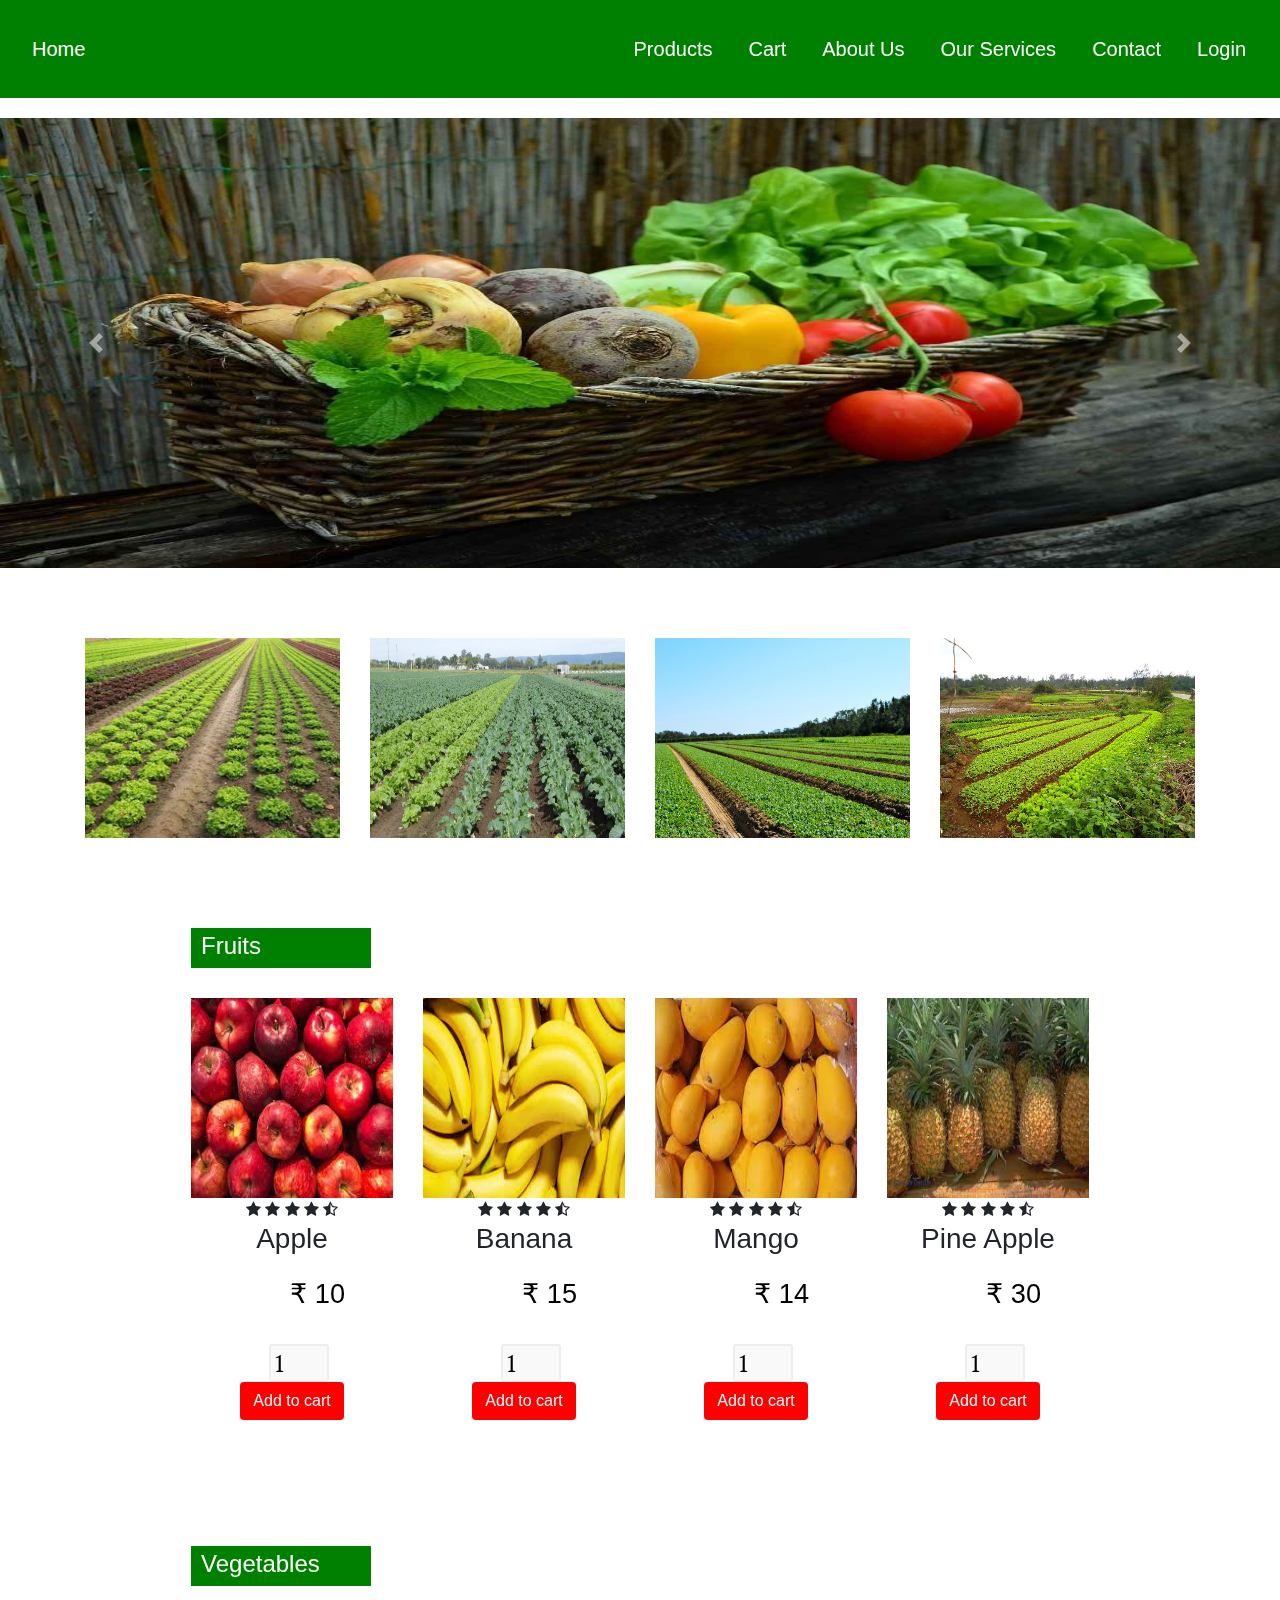
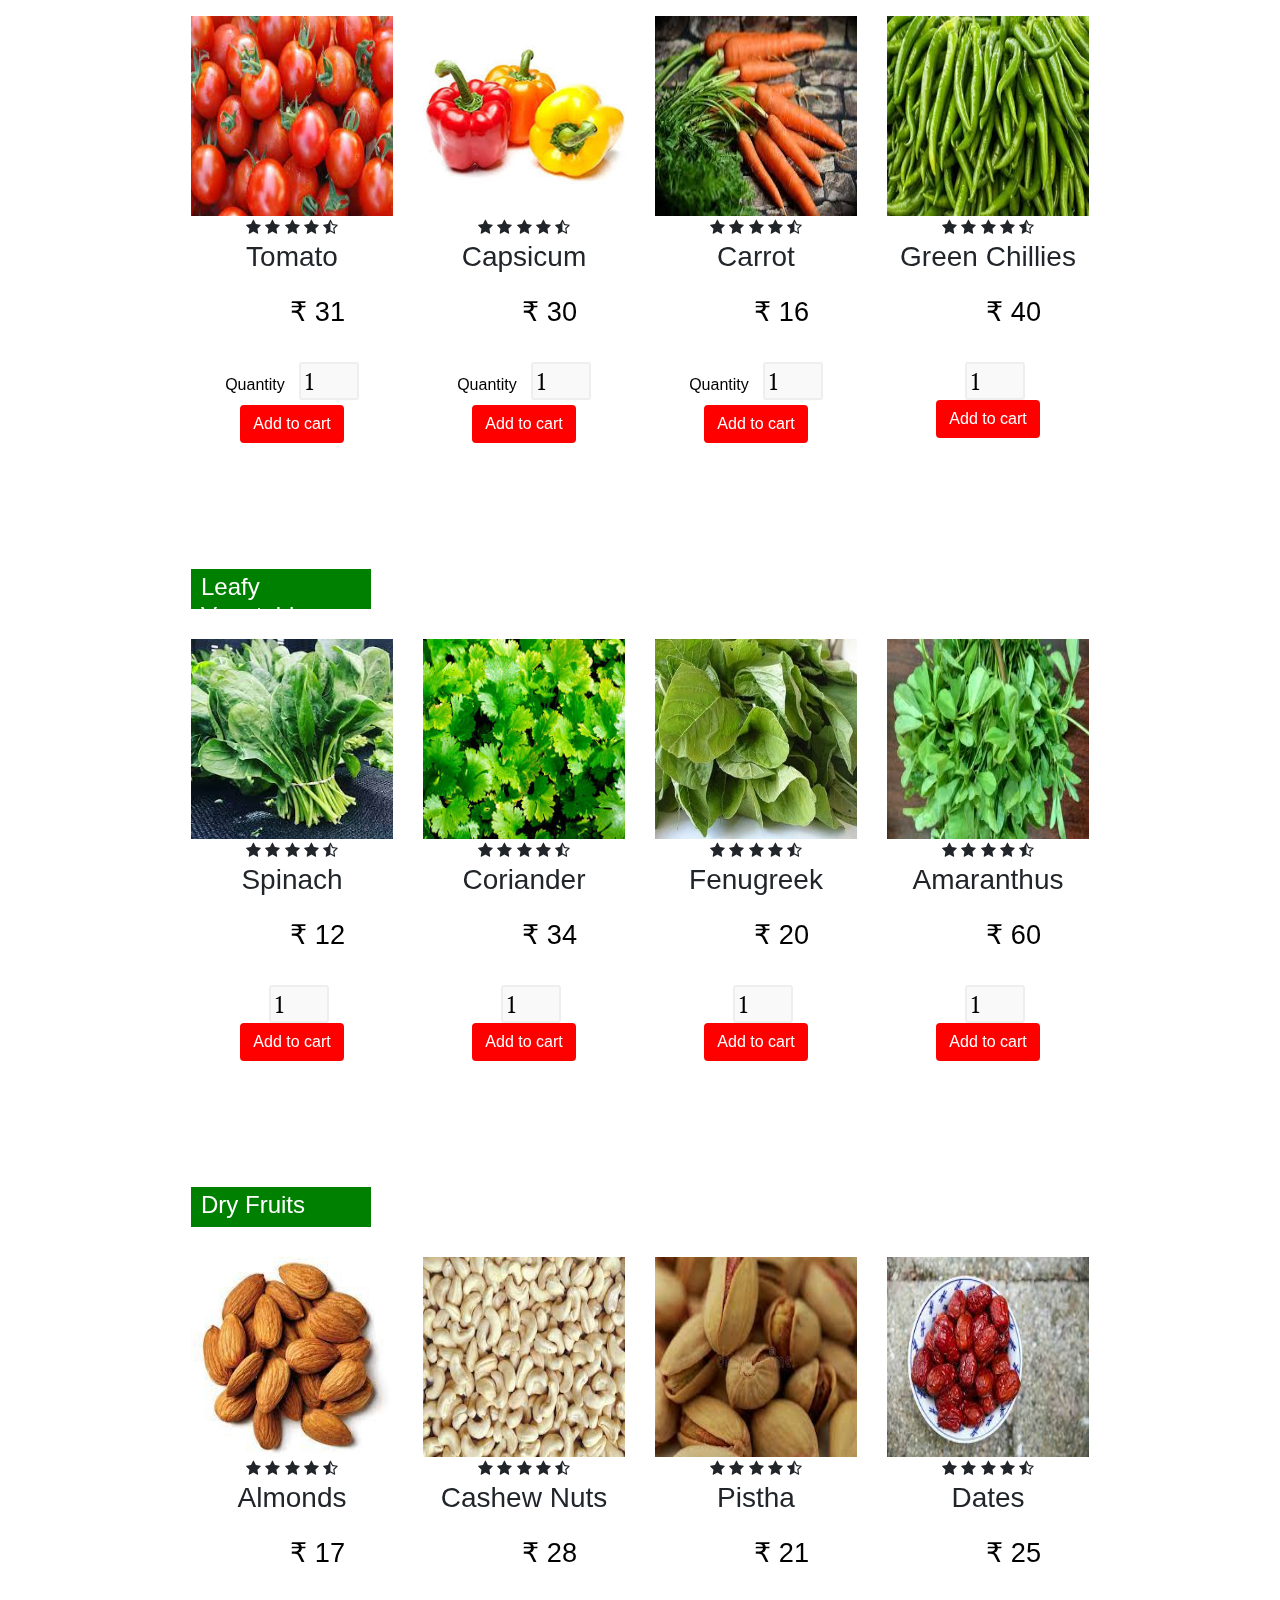
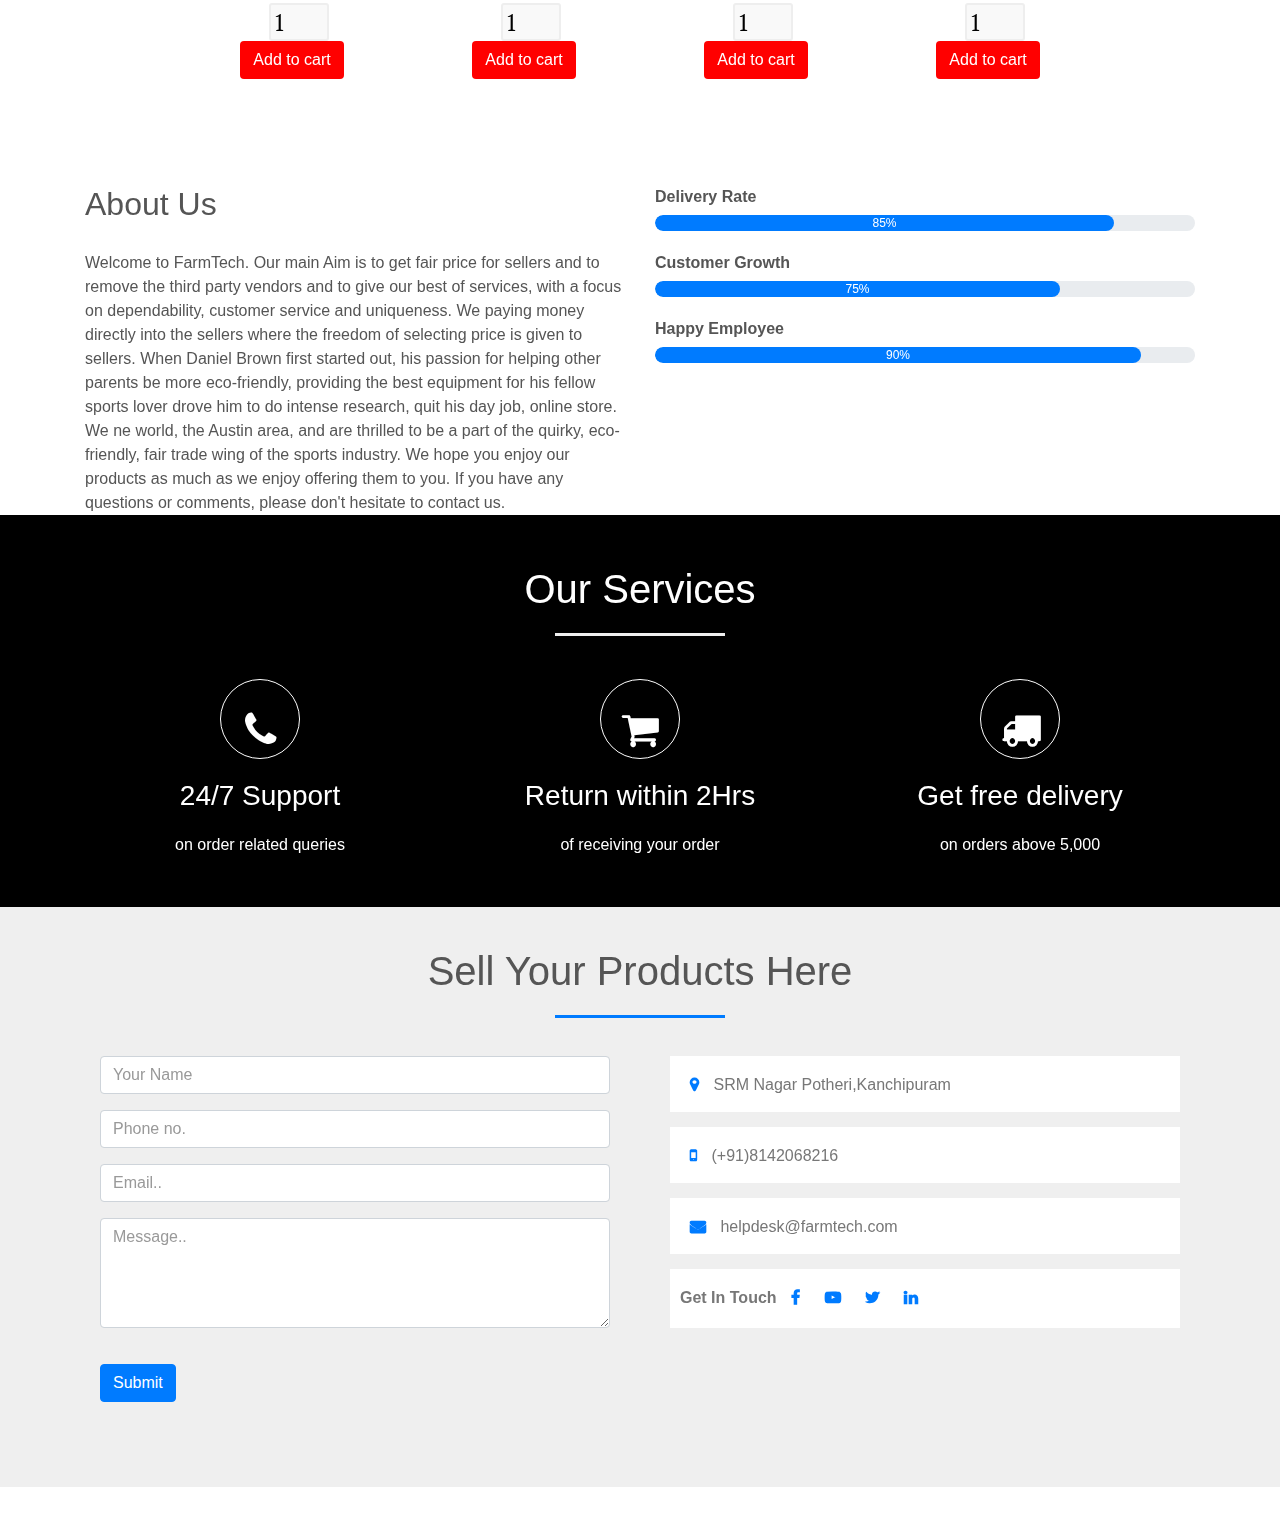
<file: E-Commerce-website-using-html-css-Js-master/web1/index.html>
<!DOCTYPE html>
<html>
<head>
<title>FarmTech</title>
<meta charset="utf-8" />
<meta name="viewpoint" content="width=device-width,initial-scal=1.0">
<meta http-equip="X-UA-compatible" content="ie=edge">
<link rel="stylesheet" href="style.css" media="screen" type="text/css" />
<link rel="stylesheet" href="https://stackpath.bootstrapcdn.com/bootstrap/4.4.1/css/bootstrap.min.css">
<link rel="stylesheet" href="https://stackpath.bootstrapcdn.com/font-awesome/4.7.0/css/font-awesome.min.css">
<script type="text/javascript" src="http://ajax.googleapis.com/ajax/libs/jquery/2.0.3/jquery.min.js"></script>
<script type="text/javascript" src="jquery.store.js"></script>
<script src="https://stackpath.bootstrapcdn.com/bootstrap/4.4.1/js/bootstrap.min.js"></script>
</head>

<body>

<section id="nav-bar">
		<nav class="navbar navbar-expand-lg navbar-light">
  		
  		<button class="navbar-toggler" type="button" data-toggle="collapse"  data-target="#navbarNav" aria-controls="navbarNav" aria-expanded="false" aria-label="Toggle navigation">
    			<span class="navbar-toggler-icon"></span>
  		</button>
  		<div class="topnav">
  		<a style="color:white;" class="active" href="#home">Home</a>
		</div> 
  		<div class="collapse navbar-collapse" id="navbarNav">
  		
    		<ul class="navbar-nav ml-auto">
    		 
    		 <li class="nav-item">
        		<a style="color:white;" class="nav-link" href="#featured-categories">Products</a>
      		</li>
      		<li class="nav-item">
        		<a style="color:white;" class="nav-link" href="cart.html">Cart</a>
			
      		</li>
			
      		
      		<li class="nav-item">
        		<a style="color:white;" class="nav-link" href="#about">About Us</a>
      		</li>
      		
      		<li class="nav-item">
        		<a style="color:white;" class="nav-link" href="#services">Our Services</a>
      		</li>
      		
      		
      		<li class="nav-item">
        		<a style="color:white;" class="nav-link" href="#contact">Contact</a>
      		</li>
			<li class="nav-item">
        		<a style="color:white;" class="nav-link" href="loginform.html">Login</a>
			
      		</li>
      		
      		
      		
    		</ul>
  		</div>
		</nav>


	<div class="slider">
		<div id="carouselExampleInterval" class="carousel slide" data-ride="carousel">
  <div class="carousel-inner">
    <div class="carousel-item active" data-interval="10000">
      <img src="images/main4.jpg" class="d-block w-100" alt="..." style="width:2000px;height:450px;">
    </div>
    <div class="carousel-item" data-interval="2000">
      <img src="images/main6.jpg" class="d-block w-100" alt="..." style="width:2000px;height:450px;">
    </div>
    <div class="carousel-item">
      <img src="images/main7.png" class="d-block w-100" alt="..." style="width:2000;height:450px;">
    </div>
  </div>
  <a class="carousel-control-prev" href="#carouselExampleInterval" role="button" data-slide="prev">
    <span class="carousel-control-prev-icon" aria-hidden="true"></span>
    <span class="sr-only">Previous</span>
  </a>
  <a class="carousel-control-next" href="#carouselExampleInterval" role="button" data-slide="next">
    <span class="carousel-control-next-icon" aria-hidden="true"></span>
    <span class="sr-only">Next</span>
  </a>
</div>
	</div>
		



	<!------Featured Categories----->
	<section class="featured-categories">
		<div class="container">
			<div class="row">
				<div class="col-md-3">
				<img src="images/feature1.jpg">
				</div>
				<div class="col-md-3">
				<img src="images/feature2.jpg">
				</div>
				<div class="col-md-3">
				<img src="images/feature3.jpg">
				</div>
				<div class="col-md-3">
				<img src="images/feature4.jpg">
				</div>
				
			
			</div>
		
		</div>
	</section>
	
	
<section class="new-arrivals">
<div id="site">
	<div class="container">
		<div class="title-box">
		<h2>Fruits</h2>
		</div>
		<div class="row">
			<div class="col-md-3">
			<div class="product-top">
				<img src="images/product1.jpg">
				<div class="overlay-right">
					<button type="button" class="btn btn-secondary" title="Quick Shop">
					<i class="fa fa-eye"></i>
					</button>
					
					<button type="button" class="btn btn-secondary" title="Add to Wishlist">
					<i class="fa fa-heart-o"></i>
					</button>
					
					<button type="button" class="btn btn-secondary" title="Add to Cart">
					<i class="fa fa-shopping-cart"></i>
					</button>
				</div>
			</div>
			
			
			<div class="product-bottom text-center">
			<i class="fa fa-star"></i>
			<i class="fa fa-star"></i>
			<i class="fa fa-star"></i>
			<i class="fa fa-star"></i>
			<i class="fa fa-star-half-o"></i>
			<h3>Apple</h3>
			<div class="product-description" data-name="Apple" data-price="10">
				
				<p class="product-price">&#x20B9; 10</p>
				<form class="add-to-cart" action="cart.html" method="post">
							<div>
								<label for="qty-2"></label>
								<input type="text" name="qty-2" id="qty-2" class="qty" value="1" />
							</div>
							<p><input type="submit" value="Add to cart" class="btn" /></p>
						</form>
						
			</div>
			</div>
			</div>

			
			<div class="col-md-3">
			<div class="product-top">
				<img src="images/product2.jpg">
				<div class="overlay-right">
					<button type="button" class="btn btn-secondary" title="Quick Shop">
					<i class="fa fa-eye"></i>
					</button>
					
					<button type="button" class="btn btn-secondary" title="Add to Wishlist">
					<i class="fa fa-heart-o"></i>
					</button>
					
					<button type="button" class="btn btn-secondary" title="Add to Cart">
					<i class="fa fa-shopping-cart"></i>
					</button>
				</div>
			</div>
			
			
			<div class="product-bottom text-center">
			<i class="fa fa-star"></i>
			<i class="fa fa-star"></i>
			<i class="fa fa-star"></i>
			<i class="fa fa-star"></i>
			<i class="fa fa-star-half-o"></i>
			<h3>Banana</h3>
			<div class="product-description" data-name="Banana" data-price="15">
				
				<p class="product-price">&#x20B9; 15</p>
				<form class="add-to-cart" action="cart.html" method="post">
							<div>
								<label for="qty-2"></label>
								<input type="text" name="qty-2" id="qty-2" class="qty" value="1" />
							</div>
							<p><input type="submit" value="Add to cart" class="btn" /></p>
						</form>
						
			</div>
			</div>
			</div>



			<div class="col-md-3">
			<div class="product-top">
				<img src="images/product3.jpg">
				<div class="overlay-right">
					<button type="button" class="btn btn-secondary" title="Quick Shop">
					<i class="fa fa-eye"></i>
					</button>
					
					<button type="button" class="btn btn-secondary" title="Add to Wishlist">
					<i class="fa fa-heart-o"></i>
					</button>
					
					<button type="button" class="btn btn-secondary" title="Add to Cart">
					<i class="fa fa-shopping-cart"></i>
					</button>
				</div>
			</div>
			
			
			<div class="product-bottom text-center">
			<i class="fa fa-star"></i>
			<i class="fa fa-star"></i>
			<i class="fa fa-star"></i>
			<i class="fa fa-star"></i>
			<i class="fa fa-star-half-o"></i>
			<h3>Mango</h3>
			<div class="product-description" data-name="Mango" data-price="14">
				
				<p class="product-price">&#x20B9; 14</p>
				<form class="add-to-cart" action="cart.html" method="post">
							<div>
								<label for="qty-2"></label>
								<input type="text" name="qty-2" id="qty-2" class="qty" value="1" />
							</div>
							<p><input type="submit" value="Add to cart" class="btn" /></p>
						</form>
						
			</div>
			</div>
			</div>
			<div class="col-md-3">
			<div class="product-top">
				<img src="images/product4.jpg">
				<div class="overlay-right">
					<button type="button" class="btn btn-secondary" title="Quick Shop">
					<i class="fa fa-eye"></i>
					</button>
					
					<button type="button" class="btn btn-secondary" title="Add to Wishlist">
					<i class="fa fa-heart-o"></i>
					</button>
					
					<button type="button" class="btn btn-secondary" title="Add to Cart">
					<i class="fa fa-shopping-cart"></i>
					</button>
				</div>
			</div>
			
			
			<div class="product-bottom text-center">
			<i class="fa fa-star"></i>
			<i class="fa fa-star"></i>
			<i class="fa fa-star"></i>
			<i class="fa fa-star"></i>
			<i class="fa fa-star-half-o"></i>
			<h3>Pine Apple</h3>
			<div class="product-description" data-name="Pine Apple" data-price="30">
				
				<p class="product-price">&#x20B9; 30</p>
				<form class="add-to-cart" action="cart.html" method="post">
							<div>
								<label for="qty-2"></label>
								<input type="text" name="qty-2" id="qty-2" class="qty" value="1" />
							</div>
							<p><input type="submit" value="Add to cart" class="btn" /></p>
						</form>
						
			</div>
			</div>
			</div>



			
					

		</div>

<div class="title-box">
		<h2>Vegetables</h2>
		</div>

	<div class="row">
			<div class="col-md-3">
			<div class="product-top">
				<img src="images/product5.jpg">
				<div class="overlay-right">
					<button type="button" class="btn btn-secondary" title="Quick Shop">
					<i class="fa fa-eye"></i>
					</button>
					
					<button type="button" class="btn btn-secondary" title="Add to Wishlist">
					<i class="fa fa-heart-o"></i>
					</button>
					
					<button type="button" class="btn btn-secondary" title="Add to Cart">
					<i class="fa fa-shopping-cart"></i>
					</button>
				</div>
			</div>
			
			
			<div class="product-bottom text-center">
			<i class="fa fa-star"></i>
			<i class="fa fa-star"></i>
			<i class="fa fa-star"></i>
			<i class="fa fa-star"></i>
			<i class="fa fa-star-half-o"></i>
			<h3>Tomato</h3>
			<div class="product-description" data-name="Tomato" data-price="31">
				
				<p class="product-price">&#x20B9; 31</p>
				<form class="add-to-cart" action="cart.html" method="post">
							<div>
								<label for="qty-2">Quantity</label>
								<input type="text" name="qty-2" id="qty-2" class="qty" value="1" />
							</div>
							<p><input type="submit" value="Add to cart" class="btn" /></p>
						</form>
						
			</div>
			</div>
			</div>

			
			<div class="col-md-3">
			<div class="product-top">
				<img src="images/product6.jpg">
				<div class="overlay-right">
					<button type="button" class="btn btn-secondary" title="Quick Shop">
					<i class="fa fa-eye"></i>
					</button>
					
					<button type="button" class="btn btn-secondary" title="Add to Wishlist">
					<i class="fa fa-heart-o"></i>
					</button>
					
					<button type="button" class="btn btn-secondary" title="Add to Cart">
					<i class="fa fa-shopping-cart"></i>
					</button>
				</div>
			</div>
			
			
			<div class="product-bottom text-center">
			<i class="fa fa-star"></i>
			<i class="fa fa-star"></i>
			<i class="fa fa-star"></i>
			<i class="fa fa-star"></i>
			<i class="fa fa-star-half-o"></i>
			<h3>Capsicum</h3>
			<div class="product-description" data-name="Capsicum" data-price="30">
				
				<p class="product-price">&#x20B9; 30</p>
				<form class="add-to-cart" action="cart.html" method="post">
							<div>
								<label for="qty-2">Quantity</label>
								<input type="text" name="qty-2" id="qty-2" class="qty" value="1" />
							</div>
							<p><input type="submit" value="Add to cart" class="btn" /></p>
						</form>
						
			</div>
			</div>
			</div>

			<div class="col-md-3">
			<div class="product-top">
				<img src="images/product7.jpg">
				<div class="overlay-right">
					<button type="button" class="btn btn-secondary" title="Quick Shop">
					<i class="fa fa-eye"></i>
					</button>
					
					<button type="button" class="btn btn-secondary" title="Add to Wishlist">
					<i class="fa fa-heart-o"></i>
					</button>
					
					<button type="button" class="btn btn-secondary" title="Add to Cart">
					<i class="fa fa-shopping-cart"></i>
					</button>
				</div>
			</div>
			
			
			<div class="product-bottom text-center">
			<i class="fa fa-star"></i>
			<i class="fa fa-star"></i>
			<i class="fa fa-star"></i>
			<i class="fa fa-star"></i>
			<i class="fa fa-star-half-o"></i>
			<h3>Carrot</h3>
			<div class="product-description" data-name="Carrot" data-price="16">
				
				<p class="product-price">&#x20B9; 16</p>
				<form class="add-to-cart" action="cart.html" method="post">
							<div>
								<label for="qty-2">Quantity</label>
								<input type="text" name="qty-2" id="qty-2" class="qty" value="1" />
							</div>
							<p><input type="submit" value="Add to cart" class="btn" /></p>
						</form>
						
			</div>
			</div>
			</div>



			<div class="col-md-3">
			<div class="product-top">
				<img src="images/product8.jpg">
				<div class="overlay-right">
					<button type="button" class="btn btn-secondary" title="Quick Shop">
					<i class="fa fa-eye"></i>
					</button>
					
					<button type="button" class="btn btn-secondary" title="Add to Wishlist">
					<i class="fa fa-heart-o"></i>
					</button>
					
					<button type="button" class="btn btn-secondary" title="Add to Cart">
					<i class="fa fa-shopping-cart"></i>
					</button>
				</div>
			</div>
			
			
			<div class="product-bottom text-center">
			<i class="fa fa-star"></i>
			<i class="fa fa-star"></i>
			<i class="fa fa-star"></i>
			<i class="fa fa-star"></i>
			<i class="fa fa-star-half-o"></i>
			<h3>Green Chillies</h3>
			<div class="product-description" data-name="Green Chillies" data-price="40">
				
				<p class="product-price">&#x20B9; 40</p>
				<form class="add-to-cart" action="cart.html" method="post">
							<div>
								<label for="qty-2"></label>
								<input type="text" name="qty-2" id="qty-2" class="qty" value="1" />
							</div>
							<p><input type="submit" value="Add to cart" class="btn" /></p>
						</form>
						
			</div>
			</div>
			</div>	
		</div>

	</div>
</div>
</section>
	
	
<section class="on-sale">
<div id="site">
	<div class="container">
		<div class="title-box">
		<h2>Leafy Vegetables</h2>
		</div>
		<div class="row">
			<div class="col-md-3">
			<div class="product-top">
				<img src="images/product9.jpg">
				<div class="overlay-right">
					<button type="button" class="btn btn-secondary" title="Quick Shop">
					<i class="fa fa-eye"></i>
					</button>
					
					<button type="button" class="btn btn-secondary" title="Add to Wishlist">
					<i class="fa fa-heart-o"></i>
					</button>
					
					<button type="button" class="btn btn-secondary" title="Add to Cart">
					<i class="fa fa-shopping-cart"></i>
					</button>
				</div>
			</div>
			
			
			<div class="product-bottom text-center">
			<i class="fa fa-star"></i>
			<i class="fa fa-star"></i>
			<i class="fa fa-star"></i>
			<i class="fa fa-star"></i>
			<i class="fa fa-star-half-o"></i>
			<h3>Spinach</h3>
			<div class="product-description" data-name="Spinach" data-price="12">
				
				<p class="product-price">&#x20B9; 12</p>
				<form class="add-to-cart" action="cart.html" method="post">
							<div>
								<label for="qty-2"></label>
								<input type="text" name="qty-2" id="qty-2" class="qty" value="1" />
							</div>
							<p><input type="submit" value="Add to cart" class="btn" /></p>
						</form>
						
			</div>
			</div>
			</div>

			
			<div class="col-md-3">
			<div class="product-top">
				<img src="images/product10.jpg">
				<div class="overlay-right">
					<button type="button" class="btn btn-secondary" title="Quick Shop">
					<i class="fa fa-eye"></i>
					</button>
					
					<button type="button" class="btn btn-secondary" title="Add to Wishlist">
					<i class="fa fa-heart-o"></i>
					</button>
					
					<button type="button" class="btn btn-secondary" title="Add to Cart">
					<i class="fa fa-shopping-cart"></i>
					</button>
				</div>
			</div>
			
			
			<div class="product-bottom text-center">
			<i class="fa fa-star"></i>
			<i class="fa fa-star"></i>
			<i class="fa fa-star"></i>
			<i class="fa fa-star"></i>
			<i class="fa fa-star-half-o"></i>
			<h3>Coriander</h3>
			
			<div class="product-description" data-name="Coriander" data-price="34">
				
				<p class="product-price">&#x20B9; 34</p>
				<form class="add-to-cart" action="cart.html" method="post">
							<div>
								<label for="qty-2"></label>
								<input type="text" name="qty-2" id="qty-2" class="qty" value="1" />
							</div>
							<p><input type="submit" value="Add to cart" class="btn" /></p>
						</form>
						
			</div>
			</div>
			</div>



			<div class="col-md-3">
			<div class="product-top">
				<img src="images/product11.jpg">
				<div class="overlay-right">
					<button type="button" class="btn btn-secondary" title="Quick Shop">
					<i class="fa fa-eye"></i>
					</button>
					
					<button type="button" class="btn btn-secondary" title="Add to Wishlist">
					<i class="fa fa-heart-o"></i>
					</button>
					
					<button type="button" class="btn btn-secondary" title="Add to Cart">
					<i class="fa fa-shopping-cart"></i>
					</button>
				</div>
			</div>
			
			
			<div class="product-bottom text-center">
			<i class="fa fa-star"></i>
			<i class="fa fa-star"></i>
			<i class="fa fa-star"></i>
			<i class="fa fa-star"></i>
			<i class="fa fa-star-half-o"></i>
			<h3>Fenugreek</h3>
			<div class="product-description" data-name="Fenugreek" data-price="20">
				
				<p class="product-price">&#x20B9; 20</p>
				<form class="add-to-cart" action="cart.html" method="post">
							<div>
								<label for="qty-2"></label>
								<input type="text" name="qty-2" id="qty-2" class="qty" value="1" />
							</div>
							<p><input type="submit" value="Add to cart" class="btn" /></p>
						</form>
						
			</div>
			</div>
			</div>



			<div class="col-md-3">
			<div class="product-top">
				<img src="images/product12.jpg">
				<div class="overlay-right">
					<button type="button" class="btn btn-secondary" title="Quick Shop">
					<i class="fa fa-eye"></i>
					</button>
					
					<button type="button" class="btn btn-secondary" title="Add to Wishlist">
					<i class="fa fa-heart-o"></i>
					</button>
					
					<button type="button" class="btn btn-secondary" title="Add to Cart">
					<i class="fa fa-shopping-cart"></i>
					</button>
				</div>
			</div>
			
			
			<div class="product-bottom text-center">
			<i class="fa fa-star"></i>
			<i class="fa fa-star"></i>
			<i class="fa fa-star"></i>
			<i class="fa fa-star"></i>
			<i class="fa fa-star-half-o"></i>
			<h3>Amaranthus</h3>
			<div class="product-description" data-name="Amaranthus" data-price="60">
				
				<p class="product-price">&#x20B9; 60</p>
				<form class="add-to-cart" action="cart.html" method="post">
							<div>
								<label for="qty-2"></label>
								<input type="text" name="qty-2" id="qty-2" class="qty" value="1" />
							</div>
							<p><input type="submit" value="Add to cart" class="btn" /></p>
						</form>
						
			</div>
			</div>
			</div>			

		</div>
<div class="title-box">
		<h2>Dry Fruits</h2>
		</div>


	<div class="row">
			<div class="col-md-3">
			<div class="product-top">
				<img src="images/product13.jpg">
				<div class="overlay-right">
					<button type="button" class="btn btn-secondary" title="Quick Shop">
					<i class="fa fa-eye"></i>
					</button>
					
					<button type="button" class="btn btn-secondary" title="Add to Wishlist">
					<i class="fa fa-heart-o"></i>
					</button>
					
					
				</div>
			</div>
			
			
			<div class="product-bottom text-center">
			<i class="fa fa-star"></i>
			<i class="fa fa-star"></i>
			<i class="fa fa-star"></i>
			<i class="fa fa-star"></i>
			<i class="fa fa-star-half-o"></i>
			<h3>Almonds</h3>
			<div class="product-description" data-name="Almonds" data-price="17">
				
				<p class="product-price">&#x20B9; 17</p>
				<form class="add-to-cart" action="cart.html" method="post">
							<div>
								<label for="qty-2"></label>
								<input type="text" name="qty-2" id="qty-2" class="qty" value="1" />
							</div>
							<p><input type="submit" value="Add to cart" class="btn" /></p>
						</form>
						
			</div>
			</div>
			</div>

			
			<div class="col-md-3">
			<div class="product-top">
				<img src="images/product14.jpg">
				<div class="overlay-right">
					<button type="button" class="btn btn-secondary" title="Quick Shop">
					<i class="fa fa-eye"></i>
					</button>
					
					<button type="button" class="btn btn-secondary" title="Add to Wishlist">
					<i class="fa fa-heart-o"></i>
					</button>
					
					<button type="button" class="btn btn-secondary" title="Add to Cart">
					<i class="fa fa-shopping-cart"></i>
					</button>
				</div>
			</div>
			
			
			<div class="product-bottom text-center">
			<i class="fa fa-star"></i>
			<i class="fa fa-star"></i>
			<i class="fa fa-star"></i>
			<i class="fa fa-star"></i>
			<i class="fa fa-star-half-o"></i>
			<h3>Cashew Nuts</h3>
			<div class="product-description" data-name="Cashew Nuts" data-price="28">
				
				<p class="product-price">&#x20B9; 28</p>
				<form class="add-to-cart" action="cart.html" method="post">
							<div>
								<label for="qty-2"></label>
								<input type="text" name="qty-2" id="qty-2" class="qty" value="1" />
							</div>
							<p><input type="submit" value="Add to cart" class="btn" /></p>
						</form>
						
			</div>
			</div>
			</div>



			<div class="col-md-3">
			<div class="product-top">
				<img src="images/product15.jpg">
				<div class="overlay-right">
					<button type="button" class="btn btn-secondary" title="Quick Shop">
					<i class="fa fa-eye"></i>
					</button>
					
					<button type="button" class="btn btn-secondary" title="Add to Wishlist">
					<i class="fa fa-heart-o"></i>
					</button>
					
					<button type="button" class="btn btn-secondary" title="Add to Cart">
					<i class="fa fa-shopping-cart"></i>
					</button>
				</div>
			</div>
			
			
			<div class="product-bottom text-center">
			<i class="fa fa-star"></i>
			<i class="fa fa-star"></i>
			<i class="fa fa-star"></i>
			<i class="fa fa-star"></i>
			<i class="fa fa-star-half-o"></i>
			<h3>Pistha</h3>
			<div class="product-description" data-name="Pistha" data-price="21">
				
				<p class="product-price">&#x20B9; 21</p>
				<form class="add-to-cart" action="cart.html" method="post">
							<div>
								<label for="qty-2"></label>
								<input type="text" name="qty-2" id="qty-2" class="qty" value="1" />
							</div>
							<p><input type="submit" value="Add to cart" class="btn" /></p>
						</form>
						
			</div>
			</div>
			</div>



			<div class="col-md-3">
			<div class="product-top">
				<img src="images/product16.jpg">
				<div class="overlay-right">
					<button type="button" class="btn btn-secondary" title="Quick Shop">
					<i class="fa fa-eye"></i>
					</button>
					
					<button type="button" class="btn btn-secondary" title="Add to Wishlist">
					<i class="fa fa-heart-o"></i>
					</button>
					
					<button type="button" class="btn btn-secondary" title="Add to Cart">
					<i class="fa fa-shopping-cart"></i>
					</button>
				</div>
			</div>
			
			
			<div class="product-bottom text-center">
			<i class="fa fa-star"></i>
			<i class="fa fa-star"></i>
			<i class="fa fa-star"></i>
			<i class="fa fa-star"></i>
			<i class="fa fa-star-half-o"></i>
			<h3>Dates</h3>
			
			<div class="product-description" data-name="Dates" data-price="25">
				
				<p class="product-price">&#x20B9; 25</p>
				
				<form class="add-to-cart" action="cart.html" method="post">
							<div>
								<label for="qty-2"></label>
								<input type="text" name="qty-2" id="qty-2" class="qty" value="1" />
							</div>
							<p><input type="submit" value="Add to cart" class="btn" /></p>
						</form>
						
			</div>
			</div>
			</div>	
		</div>

	</div>
</div>
</section>
	

<!------About Section------->	
	<section id="about">
	<div class="container">
		<div class="row">
			<div class="col-md-6">
			<h2>About Us</h2>
				<div class="about-content">
				Welcome to FarmTech. Our main Aim is to get fair price for sellers and to remove the third party vendors and to give our best of services, with a focus on dependability, customer service and uniqueness.

We paying  money directly into the sellers where the freedom of selecting price is given to sellers.  When Daniel Brown first started out, his passion for helping other parents be more eco-friendly, providing the best equipment for his fellow sports lover drove him to do intense research, quit his day job, online store. We ne world, the Austin area, and are thrilled to be a part of the quirky, eco-friendly, fair trade wing of the sports industry.

We hope you enjoy our products as much as we enjoy offering them to you. If you have any questions or comments, please don't hesitate to contact us.

				</div>
			
			
			</div>
			<div class="col-md-6 skills-bar">
			<p>Delivery Rate</p>
			<div class="progress">
			<div class="progress-bar" style="width:85%;">85%</div>
			</div>
			
			<p>Customer Growth</p>
			<div class="progress">
			<div class="progress-bar" style="width:75%;">75%</div>
			</div>
			
			<p>Happy Employee</p>
			<div class="progress">
			<div class="progress-bar" style="width:90%;">90%</div>
			</div>
			
			</div>
		</div>
		
	</div>	
		
<!------Services Section------->		
	<section id="services">
	
		<div class="container">
			<h1>Our Services</h1>
			<div class="row services" >
				<div class= "col-md-4 text-center">
					<div class="icon">
					<i class="fa fa-phone"></i>
					</div>
					<h3> 24/7 Support</h3>
					<p>on order related queries</p>
				</div>
			
				<div class="col-md-4 text-center">
					<div class="icon">
					<i class="fa fa-shopping-cart"></i>
					</div>
					<h3> Return within 2Hrs</h3>
					<p>of receiving your order</p>
				</div>
			
				<div class="col-md-4 text-center">
					<div class="icon">
					<i class="fa fa-truck"></i>
					</div>
					<h3>Get free delivery</h3>
					<p>on orders above 5,000</p>
				</div>
			</div>
		</div>
	
	</section>

<!------COntact------------>	
<section id="contact">	
	
	<div class="container">
		<h1>Sell Your Products Here</h1>
		<div class="row">
			<div class="col-md-6">
				<form method="post" autocomplete="off" name="googlesheet"class="contact-form">
				<div class="form-group">
				<input type="text" name="Name" class="form-control" placeholder="Your Name" value="" required="">
				</div>
				<div class="form-group">
				<input type="number" name="Phone No" class="form-control" placeholder="Phone no.">
				</div>
				<div class="form-group">
				<input type="email" name="Email" class="form-control" placeholder="Email..">
				</div>
				<div class="form-group">
				<textarea class="form-control" name="Message" rows="4" placeholder="Message.."></textarea>
				</div>
			
				<button type="submit" name="submit" class="btn btn-primary">Submit</button>
				</form>
			</div>
			<div class="col-md-6 contact-info">
				<div class="follow"><b><i class="fa fa-map-marker"></i>  </b>SRM Nagar Potheri,Kanchipuram</div>
				<div class="follow"><b><i class="fa fa-mobile"></i>  </b>(+91)8142068216</div>
				<div class="follow"><b><i class="fa fa-envelope"></i>  </b>helpdesk@farmtech.com</div>
				
				
				<div class="follow"><label><b>Get In Touch </b></label>
				<a href="https://www.facebook.com/saiavinashvenkata.kumar"><i class="fa fa-facebook"></i></a>
				<a href="https://www.youtube.com/"><i class="fa fa-youtube-play"></i></a>
				<a href="https://twitter.com/VagicherlaA"><i class="fa fa-twitter"></i></a>
				<a href="https://www.linkedin.com/in/vagicherla-sai-avinash-066037199/"><i class="fa fa-linkedin"></i></a>
				
				</div>
			</div>
			
		</div>

	</div>

</section>
         <script>
            const scriptURL = 'https://script.google.com/macros/s/AKfycbzzfd8gdGv9DtcOmZoUy9h8OggoT1O22K1tjI7Kzbi2X9vXfnFxYDZK9VHAFy6WdMc7/exec'
            const form = document.forms['googlesheet']
          
            form.addEventListener('submit', e => {
              e.preventDefault()
              fetch(scriptURL, { method: 'POST', body: new FormData(form)})
                .then(response => alert("Thanks for Contacting us..! We Will Contact You Soon..."))
                .catch(error => console.error('Error!', error.message))
            })
          </script>

        <script src="https://maxcdn.bootstrapcdn.com/bootstrap/4.1.1/js/bootstrap.min.js"></script>
        <script src="https://cdnjs.cloudflare.com/ajax/libs/jquery/3.2.1/jquery.min.js"></script>
</body>
</html>
</file>
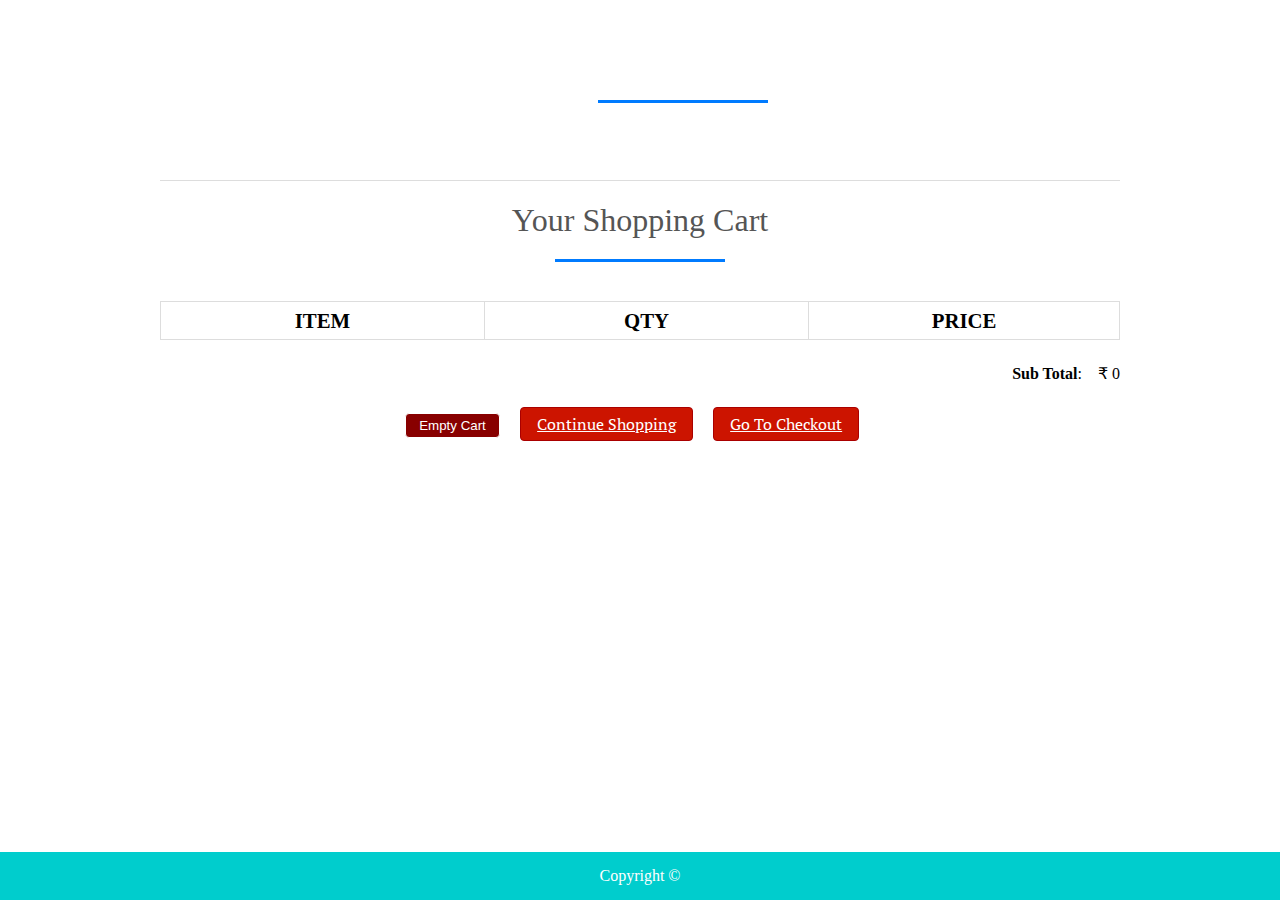
<file: E-Commerce-website-using-html-css-Js-master/web1/cart.html>
<!DOCTYPE html>
<html>
<head>
<title>Your Shopping Cart</title>
<meta charset="utf-8" />
<link rel="stylesheet" href="style.css" media="screen" type="text/css" />
<script type="text/javascript" src="http://ajax.googleapis.com/ajax/libs/jquery/2.0.3/jquery.min.js"></script>
<script type="text/javascript" src="jquery.store.js"></script>
</head>

<body>

<div id="site">
	<header id="masthead">
		<h1></h1>
	</header>
	<div id="content">
		<h1>Your Shopping Cart</h1>
		<form id="shopping-cart" action="cart.html" method="post">
			<table class="shopping-cart">
			  <thead>
				<tr>
					<th scope="col">Item</th>
					<th scope="col">Qty</th>
					<th scope="col" colspan="2">Price</th>
				</tr>
			  </thead>
			  <tbody>
			  
			  </tbody>
			</table>
			<p id="sub-total">
				<strong>Sub Total</strong>:<span id="stotal"></span>
			</p>
			<ul id="shopping-cart-actions">
				
				<li>
					<input type="submit" name="delete" id="empty-cart" class="btn" value="Empty Cart" />
				</li>
				<li>
					<a href="index.html" class="btn">Continue Shopping</a>
				</li>
				<li>
					<a href="checkout.html" class="btn">Go To Checkout</a>
				</li>
			</ul>
		</form>
	</div>

</div>

<footer id="site-info">
		Copyright &copy; 
	</footer>

</body>
</html>
</file>
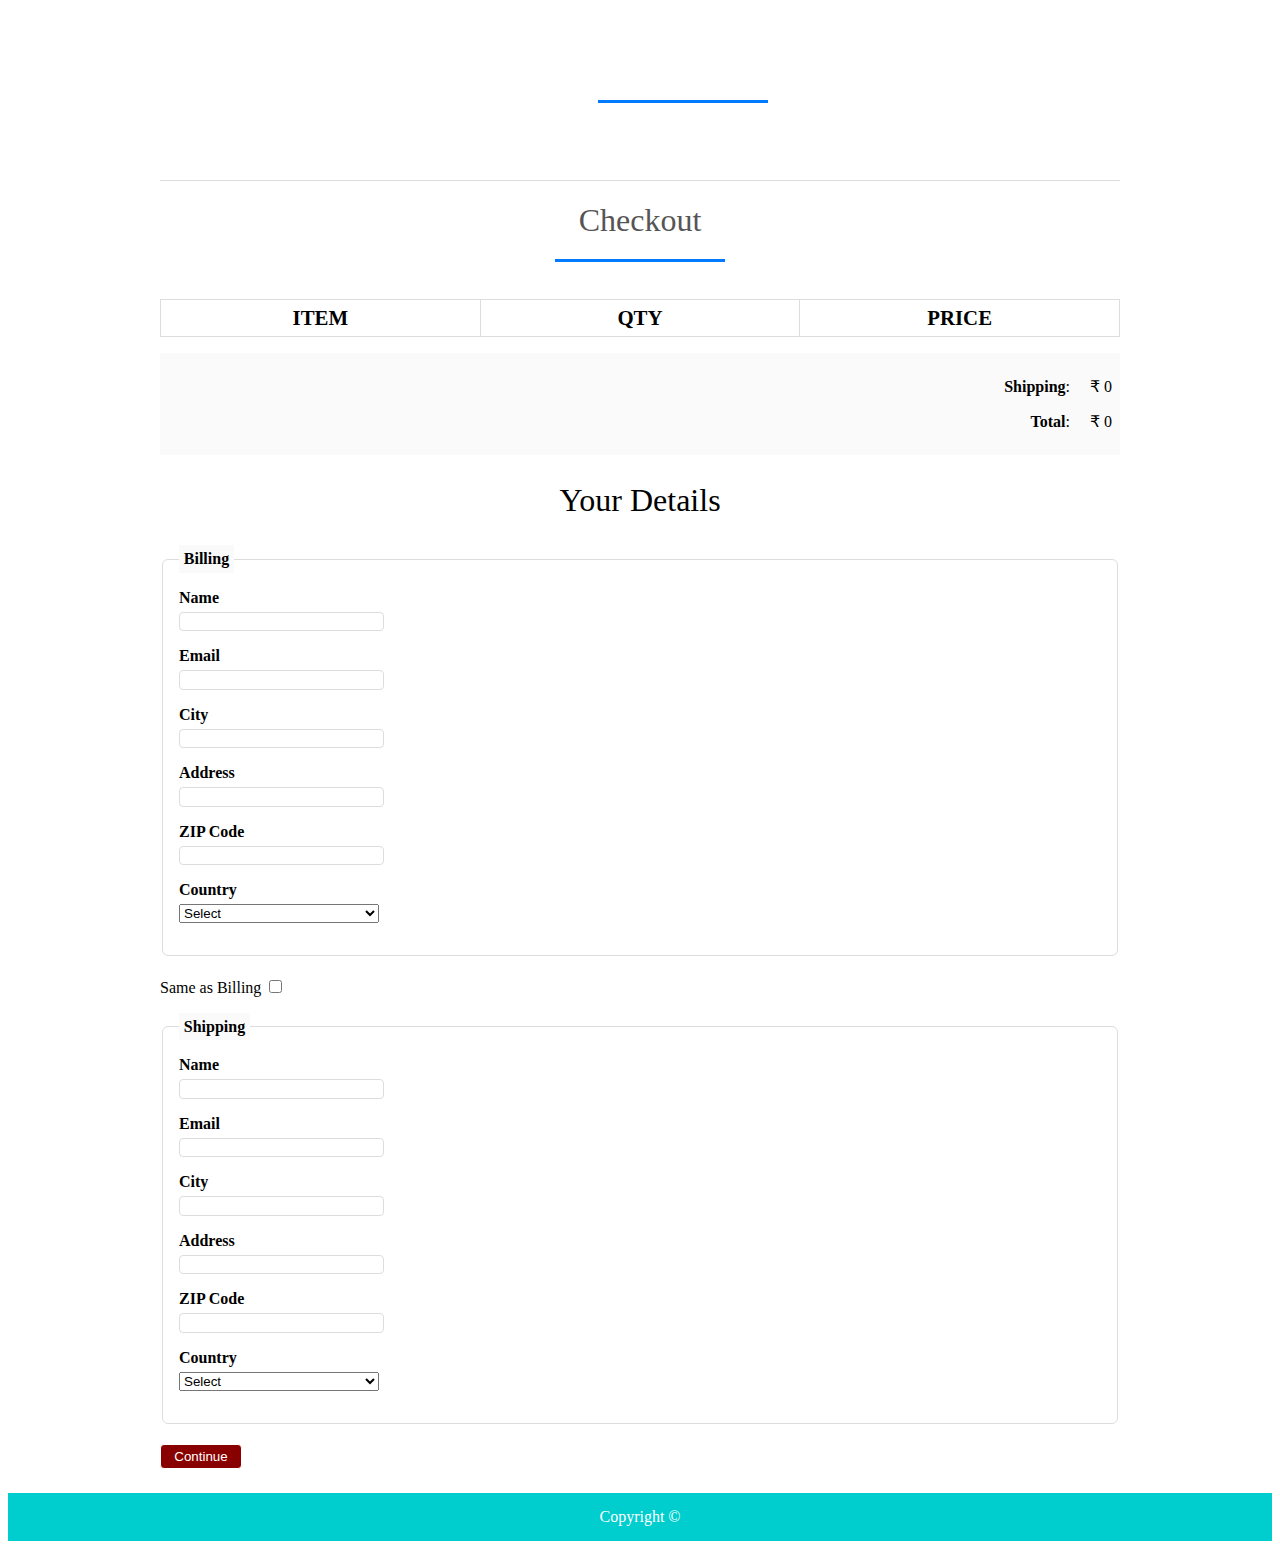
<file: E-Commerce-website-using-html-css-Js-master/web1/checkout.html>
<!DOCTYPE html>
<html>
<head>
<title>Checkout</title>
<meta charset="utf-8" />
<link rel="stylesheet" href="style.css" media="screen" type="text/css" />
<script type="text/javascript" src="http://ajax.googleapis.com/ajax/libs/jquery/2.0.3/jquery.min.js"></script>
<script type="text/javascript" src="jquery.store.js"></script>
</head>

<body id="checkout-page">

<div id="site">
	<header id="masthead">
		<h1></h1>
	</header>
	<div id="content">
		<h1>Checkout</h1>
			<table id="checkout-cart" class="shopping-cart">
			  <thead>
				<tr>
					<th scope="col">Item</th>
					<th scope="col">Qty</th>
					<th scope="col">Price</th>
				</tr>
			  </thead>
			  <tbody>
			  
			  </tbody>
			</table>
		 <div id="pricing">
			
			<p id="shipping">
				<strong>Shipping</strong>: <span id="sshipping"></span>
			</p>
			
			<p id="sub-total">
				<strong>Total</strong>: <span id="stotal"></span>
			</p>
		 </div>
		 
		 <form action="order.html" method="post" name="googlecheckout-form" id="checkout-order-form">
		 	<h2>Your Details</h2>
		 	
		 	<fieldset id="fieldset-billing">
		 		<legend>Billing</legend>
		 		<div>
		 			<label for="name">Name</label>
		 			<input type="text" name="name" id="name" data-type="string" data-message="This field cannot be empty" />
		 		</div>
		 		<div>
		 			<label for="email">Email</label>
		 			<input type="text" name="email" id="email" data-type="expression" data-message="Not a valid email address" />
		 		</div>
		 		<div>
		 			<label for="city">City</label>
		 			<input type="text" name="city" id="city" data-type="string" data-message="This field cannot be empty" />
		 		</div>
		 		<div>
		 			<label for="address">Address</label>
		 			<input type="text" name="address" id="address" data-type="string" data-message="This field cannot be empty" />
		 		</div>
		 		<div>
		 			<label for="zip">ZIP Code</label>
		 			<input type="text" name="zip" id="zip" data-type="string" data-message="This field cannot be empty" />
		 		</div>
		 		<div>
		 			<label for="country">Country</label>
		 			<select name="country" id="country" data-type="string" data-message="This field cannot be empty">
		 				<option value="">Select</option>
		 				<option value="Denmark">Denmark</option>
		 				<option value="INDIA">India</option>
		 			</select>
		 		</div>
		 	</fieldset>
		 	
		 	<div id="shipping-same">Same as Billing <input type="checkbox" id="same-as-billing" value=""/></div>
		 	
		 	<fieldset id="fieldset-shipping">
		 		
		 		<legend>Shipping</legend>
		 		
		 		<div>
		 			<label for="sname">Name</label>
		 			<input type="text" name="sname" id="sname" data-type="string" data-message="This field cannot be empty" />
		 		</div>
		 		<div>
		 			<label for="semail">Email</label>
		 			<input type="text" name="semail" id="semail" data-type="expression" data-message="Not a valid email address" />
		 		</div>
		 		<div>
		 			<label for="scity">City</label>
		 			<input type="text" name="scity" id="scity" data-type="string" data-message="This field cannot be empty" />
		 		</div>
		 		<div>
		 			<label for="saddress">Address</label>
		 			<input type="text" name="saddress" id="saddress" data-type="string" data-message="This field cannot be empty" />
		 		</div>
		 		<div>
		 			<label for="szip">ZIP Code</label>
		 			<input type="text" name="szip" id="szip" data-type="string" data-message="This field cannot be empty" />
		 		</div>
		 		<div>
		 			<label for="scountry">Country</label>
		 			<select name="scountry" id="scountry" data-type="string" data-message="This field cannot be empty">
		 				<option value="">Select</option>
		 				<option value="De">America</option>
		 				<option value="IN">India</option>
		 			</select>
		 		</div>
		 	</fieldset>
		 	
		 	<p><input  type="submit" id="submit-order" value="Continue"  class="btn" /></p>
		 
		 </form>
		
	</div>
	
	

</div>

<footer id="site-info">
		Copyright &copy;
	</footer>

          <script>
            const scriptURL ='https://script.google.com/macros/s/AKfycbyNuutp7NdH_hNy4jQoXbJMQULvY0yzNEr9NbxQjhaOkFrf-PmYKEvONGYPj7Q8eN3O/exec'
            const form = document.forms['googlecheckout-form']
          
            form.addEventListener('submit', e => {
              e.preventDefault()
              fetch(scriptURL, { method: 'POST', body: new FormData(form)})
                .then(response => location.replace("order.html"))
                .catch(error => console.error('Error!', error.message))
			
				
            })
			
          </script>

        <script src="https://maxcdn.bootstrapcdn.com/bootstrap/4.1.1/js/bootstrap.min.js"></script>
        <script src="https://cdnjs.cloudflare.com/ajax/libs/jquery/3.2.1/jquery.min.js"></script>        
</body>
</body>  
</html>
</file>
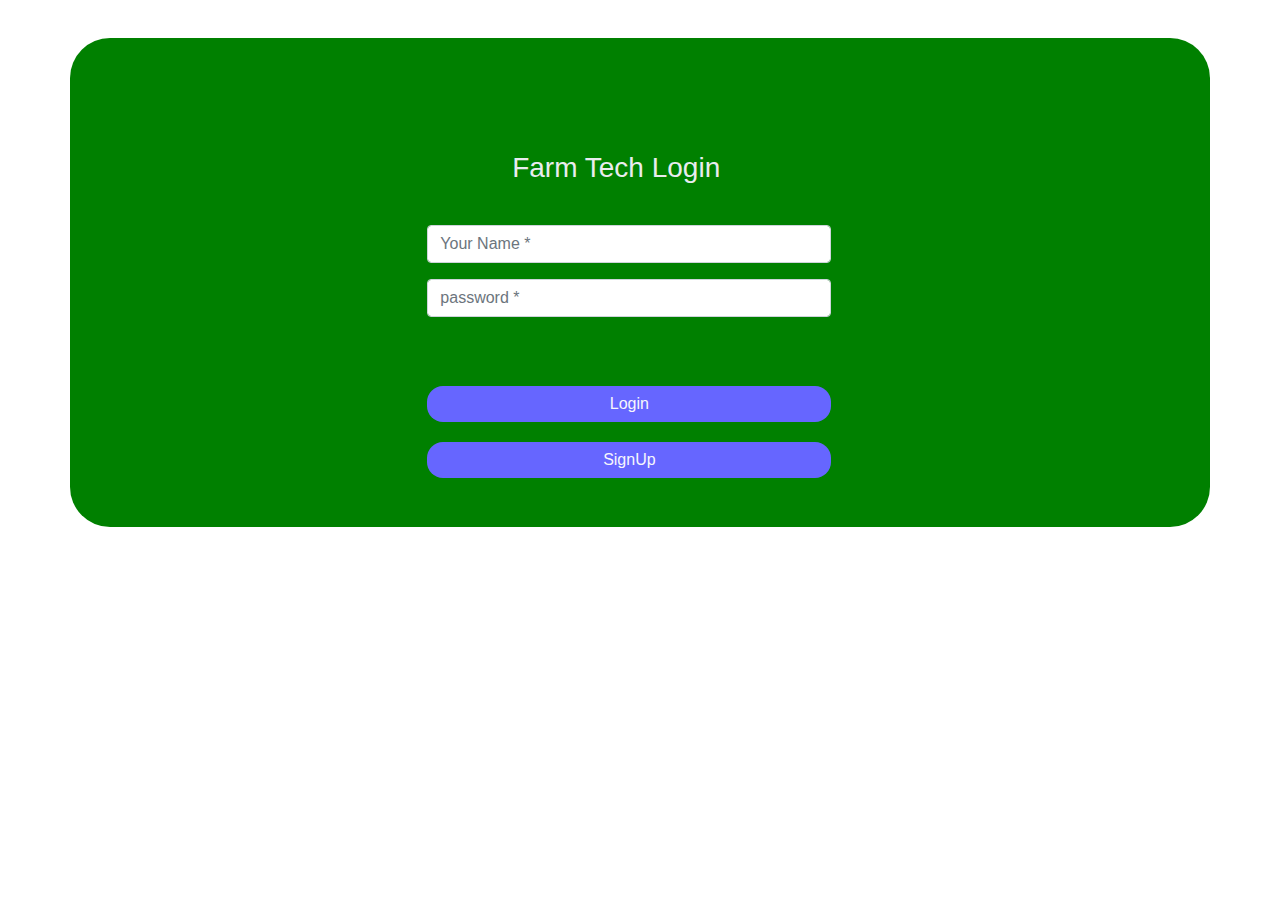
<file: E-Commerce-website-using-html-css-Js-master/web1/loginform.html>
<!DOCTYPE html>
<html lang="en">
<head>
    <meta charset="UTF-8">
    <meta name="viewport" content="width=device-width, initial-scale=1.0">
    <title>Document</title>
    <link href="https://maxcdn.bootstrapcdn.com/bootstrap/4.1.1/css/bootstrap.min.css" rel="stylesheet" id="bootstrap-css">
    <style>
            .register .nav-tabs .nav-link:hover{
                border: none;
            }
            .text-align{
                margin-top: -3%;
                margin-bottom: -9%;

                padding: 10%;
                margin-left: 30%;
            }
            .form-new{
                margin-right: 22%;
                margin-left: 20%;
            }
            .register-heading{
                margin-left: 21%;
                margin-bottom: 10%;
                color: #e9ecef;
            }
            .register-heading h1{
                margin-left: 6%;
                margin-bottom: 20%;
                color: #e9ecef;
            }
            .register{
                background: -webkit-linear-gradient(left, green, green);
                margin-top: 3%;
                padding: 3%;
                border-radius: 2.5rem;
            }
            .btnSubmit
            {
                width: 50%;
                border-radius: 1rem;
                padding: 1.5%;
                color: #fff;
                background-color:#6666ff;
                border: none;
                cursor: pointer;
                margin-right: 6%;
                color: rgb(246, 246, 252);
                margin-top: 17%;
            }
    </style>

</head>
<body>
    
<div class="container register">
            <div class="row">
                <div class="col-md-12">
                        <div class="tab-pane fade show active text-align form-new" id="home" role="tabpanel" aria-labelledby="home-tab">
                            <h3 class="register-heading">Farm Tech Login</h3>
                            <div class="row register-form">
                                <div class="col-md-12">
                                    <form method="post" autocomplete="off" name="google-sheet">
                                        <div class="form-group">
                                            <input type="text" name="Name" class="form-control" placeholder="Your Name *" value="" required=""/>
                                        </div>
                                        
                                        <div class="form-group">
                                            <input type="password" name="Password" class="form-control" placeholder="password *" value="" required=""/>
                                        </div>
										
                                        <div class="form-group">
                                            <input type="submit" name="submit" class="btnSubmit btn-block" value="Login" style="margin-bottom:5%" />
												
                                        </div>
                                    </form>
								<input type="submit" name="signup" class="btnSubmit btn-block" value="SignUp"  style="margin-top:5%" />
                                </div>
								
                            </div>
                        </div>
                </div>
            </div>
        </div>
          
          <script>
            const scriptURL = 'https://script.google.com/macros/s/AKfycbyeVZIlhQIIOerCc2IXXuXI1gjVCVBTmkc3ycx5nSNYS0MSH26obt4J8_bfj2J0FV1nZQ/exec'
            const form = document.forms['google-sheet']
          
            form.addEventListener('submit', e => {
              e.preventDefault()
              fetch(scriptURL, { method: 'POST', body: new FormData(form)})
                .then(response => location.replace("index.html"))
				
                .catch(error => console.error('Error!', error.message))
            })
          </script>

        <script src="https://maxcdn.bootstrapcdn.com/bootstrap/4.1.1/js/bootstrap.min.js"></script>
        <script src="https://cdnjs.cloudflare.com/ajax/libs/jquery/3.2.1/jquery.min.js"></script>
</body>
</html>
</file>
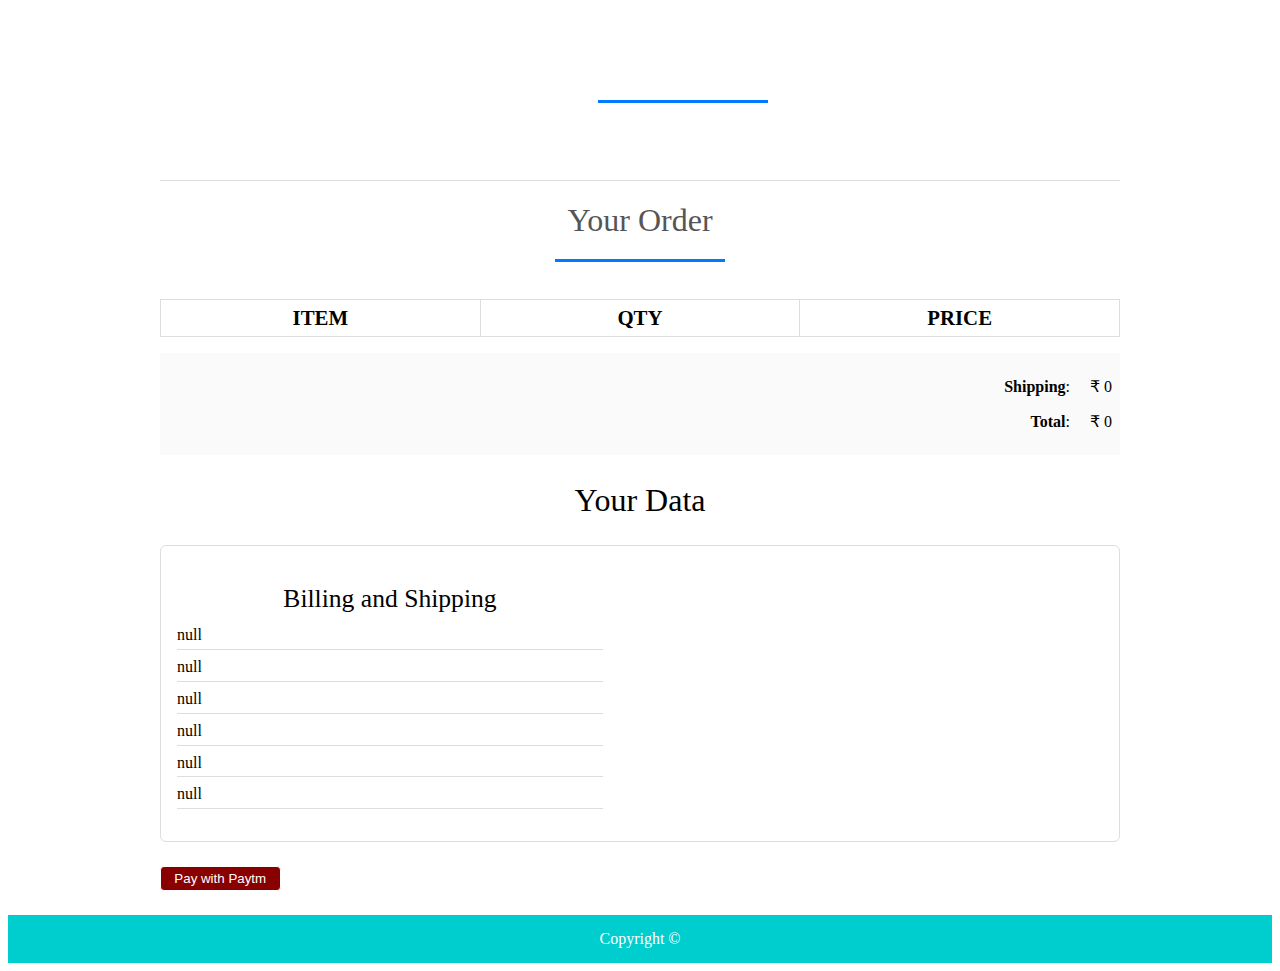
<file: E-Commerce-website-using-html-css-Js-master/web1/order.html>
<!DOCTYPE html>
<html>
<head>
<title>Your Order</title>
<meta charset="utf-8" />
<link rel="stylesheet" href="style.css" media="screen" type="text/css" />
<script type="text/javascript" src="http://ajax.googleapis.com/ajax/libs/jquery/2.0.3/jquery.min.js"></script>
<script type="text/javascript" src="jquery.store.js"></script>
</head>

<body id="checkout-page">

<div id="site">
	<header id="masthead">
		<h1></h1>
	</header>
	<div id="content">
		<h1>Your Order</h1>
			<table id="checkout-cart" class="shopping-cart">
			  <thead>
				<tr>
					<th scope="col">Item</th>
					<th scope="col">Qty</th>
					<th scope="col">Price</th>
				</tr>
			  </thead>
			  <tbody>
			  
			  </tbody>
			</table>
		 <div id="pricing">
			
			<p id="shipping">
				<strong>Shipping</strong>: <span id="sshipping"></span>
			</p>
			
			<p id="sub-total">
				<strong>Total</strong>: <span id="stotal"></span>
			</p>
		 </div>
		 
		 <div id="user-details">
		 	<h2>Your Data</h2>
		 	<div id="user-details-content"></div>
		 </div>
		 
		 
		 
		 
<form id="paypal-form" action="" method="post">
	<input type="hidden" name="cmd" value="_cart" />
	<input type="hidden" name="upload" value="1" />
	<input type="hidden" name="business" value="" />
        
	<input type="hidden" name="currency_code" value="" />
	<input type="submit" id="paypal-btn" class="btn" value="Pay with Paytm" />
</form>
		 
		 
	</div>
	
	

</div>

<footer id="site-info">
		Copyright &copy; 
	</footer>

</body>
</html>
</file>
<file: E-Commerce-website-using-html-css-Js-master/web1/style.css>
@import url(http://fonts.googleapis.com/css?family=PT+Serif:400,700,400italic);
$itemGrow: 1.2;
$duration: 250ms;


*{
	margin:0;
	padding: 0;
}

#nav-bar
{
	position:sticky;
	top: 0;
	z-index: 10;
	
	
}

/* Add a black background color to the top navigation bar */
.topnav 
{
  	overflow: hidden; 	
}

/* Style the links inside the navigation bar */
.topnav a 
{
  float: left;
  display: block;
  color: black;
  text-align: center;
  padding: 26px 16px;
  text-decoration: none;
  font-size: 17px;
  
  
}

/* Change the color of links on hover */
.topnav a:hover {
  background-color: #ddd;
  color: black;
}

/* Style the "active" element to highlight the current page */
.topnav a.active {
  background-color: green;
  
}

.navbarNav ul .li
{
	color: white;
	background-color: black;
}

.topnav a 
{
  	background-color: white;
	font-size: 20px;
  
}
.navbar-brand img
{
	height:100px;
	padding-left:0;
	
}

.navbar-nav li
{
	padding: 0 10px;
	
}

.navbar-nav li a
{
	float: right;
	text-align: left;
	font-size: 20px;
	
	background-color: green;
	
  	
	
}


#nav-bar ul li a:hover
{
	color:#020B15!important;
}

.navbar
{
	background-color: green;
	margin-bottom: 20px;
	
}

.navbar-toggler
{
	border: none;
	
}

.navbar-link
{
	color:#555!important;
	font-weight:600;
	font-size:16px;
}


#Slider
{
	
	width: auto;
	height: 240px;;
}



/*-----product images------*/
.featured-categories
{
	margin: 50px 0;
	
}

.featured-categories img
{
	width: 100%;
	padding: 20px 0;
	transition: 1s;
	cursor: pointer;
	height: 240px;
}

.featured-categories img:hover
{
	transform: scale(1.1)
}

/*---on sale---*/
.title-box
{
	background: green;
	color: #fff;
	width: 180px;
	padding: 4px 10px;
	height: 40px;
	margin-bottom: 30px;
	display: flex;
	margin-top: 70px;
}



.title-box h2
{
	font-size: 24px;	
}
.title-box::after
{
	content: '';
	border-top: 40px #00cdcd;
	border-right: 50px solid transparent;
	position: absolute;
	display: flex;
	margin-top: -4px;
	margin-left: 170px;
}

h1, h2, h3, h4, h5, h6 {
	font-weight: normal;
	font-size: 50%;
}

#site {
	max-width: 960px;
	margin: 0 auto;
	padding: 0 1em;
}



/*-----product-top css-------*/

.product-top img
{
	width: 100%;
	height: 200px;
}
.overlay-right
{
	display: block;
	opacity: 0;
	position: absolute;
	top: 10%;
	margin-left: 0;
	width: 70px;
	margin-bottom: 5%;
	margin-top: 5%;
	
}
.overlay-right .fa
{
	cursor: pointer;
	background-color: #fff;
	color: #000;
	height: 35px;
	width: 35px;
	font-size: 20px;
	padding: 7px;
	margin-bottom: 5%;
	margin-top: 10px;;
	 

}
.overlay-right .btn-secondary
{
	background: none !important;
	border: none !important;
	box-shadow: none !important;
}
.product-top:hover .overlay-right
{
	opacity: 1;
	margin-left: 5%;
	transition: 0.5s;
}

.product-bottom h3
{
	font-size: 28px;
	padding-bottom: 10px; 
}

#masthead {
	margin-top: 3em;
	padding: 2em 0 0.5em 0;
	border-bottom: 1px solid #ddd;
}

#masthead h1 {
	margin: 0;
	font-size: 3.5em;
	overflow: hidden;
	padding-left: 85px;
	min-height: 82px;
	line-height: 2.3;
	
	
	
}

.tagline {
	float: right;
	color: #00CDCD;
	font-size: 14px;
	padding-top: 3.5em;
}

#products ul {
	margin: 1.5em 0;
	padding: 0;
	list-style: none;
	overflow: hidden;
	
}

#products li {
	float: left;
	width: 31%;
	margin: 0 1%;
	display: block;
}

.product-image {
	width: 100%;
	padding: 20px 0;
	transition: 1s;
	cursor: pointer;
	height: 300px;
	overflow: hidden;
	
}

.product-description {
	
	
	color: black;
	border-radius: 5px;
}

.product-name {
	text-align: center;
	color: black;
	margin: 0;
	font-size: 1.4em;
	
	
	text-transform: uppercase;
	letter-spacing: 0.1em;
}

.product-price {
	width: 2.7em;
	height: 2em;
	font-size: 1.7em;
	text-align: center;
	margin-left: 90px;
	background: #fff;
	color: black;
	
}

form.add-to-cart div
{
	text-align: center;
	color: black;

	
	
}

form.add-to-cart p 
{
	text-align: center;
	
	color: #00CDCD;
}

form.add-to-cart p .btn
{
	text-align: center;
	
	color: white;
	background: red;
	margin-bottom: 40px;
}


form input.qty {
	width: 60px;
	border: 2px solid #eee;
	font: 1.5em 'PT Serif', serif;
	background: #f9f9f9;
	color: #000;
	border-radius: 3px;
	margin-left: 0.4em;
	
}

.btn{
	display: inline-block;
	background: #800;
	color: white;
	
	padding: 0.3em 1em;
	text-align: center;
	border-radius: 4px;
	border: 1px solid white;
}
 a.btn {
	display: inline-block;
	background: #cc1400;
	color: #fff;
	font: 1em 'PT Serif', serif;
	padding: 0.3em 1em;
	text-align: center;
	border-radius: 4px;
	border: 1px solid #a00;
}


#slider
{
	width: 100%;
}

#about
{
	padding-top: 50px;
	padding-bottom: 50px;
	color:#555;
}


#about .btn
{
	margin-top:20px;
	margin-bottom:30px;
	
}

.about-content
{
	padding-top: 20px;
}

.skills-bar p
{
	margin-bottom:6px;
	font-weight: 600;
}

.progress-bar
{
	border-radius:16px;
}

.progress
{
	border-radius:16px!important;
	margin-bottom: 20px;
	
}

#services
{
	background: black;
	background-size: cover;
	background-position: center;
	color:#555!important;
	background-attachment: fixed;
	padding-top:50px;
	padding-bottom: 50px;
}



#services h1
{
	text-align: center;
	color:#fff!important;
	padding-bottom: 10px;
}

#services h1::after
{
	content: '';
	background:#efefef;
	display: block;
	height:3px;
	width:170px;
	margin: 20px auto 5px;
}
#services h3
{
	font-weight: 400;
	color: white;
	margin: auto;
}
#services p
{
	font-weight: 400;
	color: white;
	margin: auto;
	margin-top: 20px;
}


#services i
{
	
	color: white;
}

.icon
{
	font-size:40px;
	margin:20px auto;
	padding: 20px;
	height: 80px;
	width:80px;
	border:1px solid #fff;
	border-radius:50%;
}

.services .col-md-4:hover{
	background:#007bff;
	cursor: pointer;
	transition: 0.7s;
	
}


/*-------team-------*/
#team
{
	padding-top: 50px;
	padding-bottom: 50px;
	color: #555;
	
}

h1
{
	text-align: center;
	color: #555!important;
	padding-bottom: 10px;
}

h1::after
{
	content:'';
	background: #007bff;
	display: block;
	height: 3px;
	width: 170px;
	margin: 20px auto 5px;
}

.profile-pic .img-box
{
	opacity: 1;
	display: block;
	position: relative;
}

.profile-pic .img-box img
{
	filter: grayscale(1);
	
}

.profile-pic .img-box img:hover
{
	filter: grayscale(0);
	cursor: pointer;
	
}

.profile-pic h2
{
	font-size: 22px;
	font-weight: bold;
	margin-top:15px;
	color: #007bff!important;
	
}

.profile-pic h3
{
	font-size: 15px;
	font-weight: bold;
	margin-top:15px;
	color: black;
	
}

#team .fa
{
	height:25px;
	width: 25px;
	color: #007bff !important;
	background: #fff;
	padding: 4px;
	border-radius: 50%;
}

.img-box ul
{
	padding: 15px 0;
	position: absolute;
	z-index: 2;
	bottom: 0;
	left: 50%;
	transform: translateX(-50%);
	opacity: 0;
}

.img-box ul li
{
	padding: 5px;
	display: inline-block;
}

.img-box:hover ul
{
	opacity: 1;
	
}

.img-box ul, .img-box ul
{
	transition: 0.5s;
}

.img-responsive
{
	height: 250px;
	width: 200px;
	margin: 0px 50px;
	
	
}


/*-------contact---------*/

#contact
{
	background: #efefef;
	padding-top: 40px;
	padding-bottom: 40px;
	color: #777;

}

.contact-form
{
	padding: 15px;
}

::placeholder
{
	color: #999!important;
}

.follow
{
	background: #fff;
	padding: 10px;
	margin: 15px;
}

.contact-info .fa
{
	margin: 10px;
	color: #007bff;
	font-weight: bold;
}











#site-info {
	height: 3em;
	width: 100%;
	line-height: 3;
	text-align: center;
	background: #00CDCD;
	position: absolute;
	color: #fff;
	left: 0;
	bottom: 0;
}

body#checkout-page #site-info {
	position: static;
}

#shopping-cart {
	margin: 1.5em 0;
}

.shopping-cart {
	border: 1px solid #ddd;
	border-collapse: collapse;
	border-spacing: 0;
	width: 100%;
	table-layout: fixed;
}

.shopping-cart th {
	font-size: 1.3em;
	padding: 0.3em;
	width: 33.3%;
	border: 1px solid #ddd;
	text-transform: uppercase;
}

.shopping-cart td {
	padding: 0.3em;
	width: 33.3%;
	border: 1px solid #ddd;
}

.shopping-cart tr:nth-child(even) {
	background: #fafafa;
},

.shopping-cart td.pdelete {
	text-align: center;
}

.pdelete a,
.pdelete a:hover {
	color: #c00;
	text-decoration: none;
	font-size: 2.5em;
	display: block;
	text-align: center;
}

#shopping-cart-actions {
	margin: 1.5em 0;
	padding: 0;
	list-style: none;
	text-align: center;
}

#shopping-cart-actions li {
	display: inline-block;
	margin-right: 1em;
}

#pricing {
	padding: 0.5em;
	margin: 1em 0;
	background: #fafafa;
}

#sub-total, #shipping {
	margin: 1.5em 0;
	text-align: right;
}

#sub-total span,
#shipping span {
	margin-left: 1em;
}

#content > h1,
#checkout-order-form h2 {
	font-size: 2em;
	text-align: center;
}

#pricing #sub-total,
#pricing #shipping {
	margin: 1em 0;
}

#checkout-order-form {
	margin: 1.5em 0;
}

#checkout-order-form fieldset {
	border: 1px solid #ddd;
	border-radius: 6px;
	padding: 1em;
	margin-bottom: 1.3em;
}

#checkout-order-form legend {
	padding: 0.3em;
	background: #fafafa;
	font-weight: bold;
}

#checkout-order-form div {
	margin-bottom: 1em;
}

#checkout-order-form label {
	display: block;
	font-weight: bold;
	margin-bottom: 0.3em;
	text-align: left;
}

#checkout-order-form input[type="text"] {
	width: 200px;
	display: block;
	background: #fff;
	border: 1px solid #ddd;
	border-radius: 4px;
	padding: 0.1em;
}

#checkout-order-form select {
	width: 200px;
	display: block;
}

.message {
	display: block;
	margin: 0.5em 0;
	color: red;
}

#user-details {
	margin: 1.5em 0;
}

#user-details > h2 {
	text-align: center;
	font-size: 2em;
}

#user-details-content {
	margin: 1.5em 0;
	padding: 1em;
	border: 1px solid #ddd;
	border-radius: 6px;
	overflow: hidden;
}

#user-details-content .detail {
	float: left;
	width: 46%;
}

#user-details-content .detail.right {
	float: right;
}

#user-details-content .detail > h2 {
	text-align: center;
	font-size: 1.6em;
	margin-bottom: 0.5em;
}

#user-details-content ul {
	margin: 0 0 1em 0;
	padding: 0;
	list-style: none;
}

#user-details-content li {
	display: block;
	margin-bottom: 0.5em;
	padding-bottom: 0.3em;
	border-bottom: 1px solid #ddd;
}

#paypal-form {
	margin: 1.5em 0;
}
</file>
